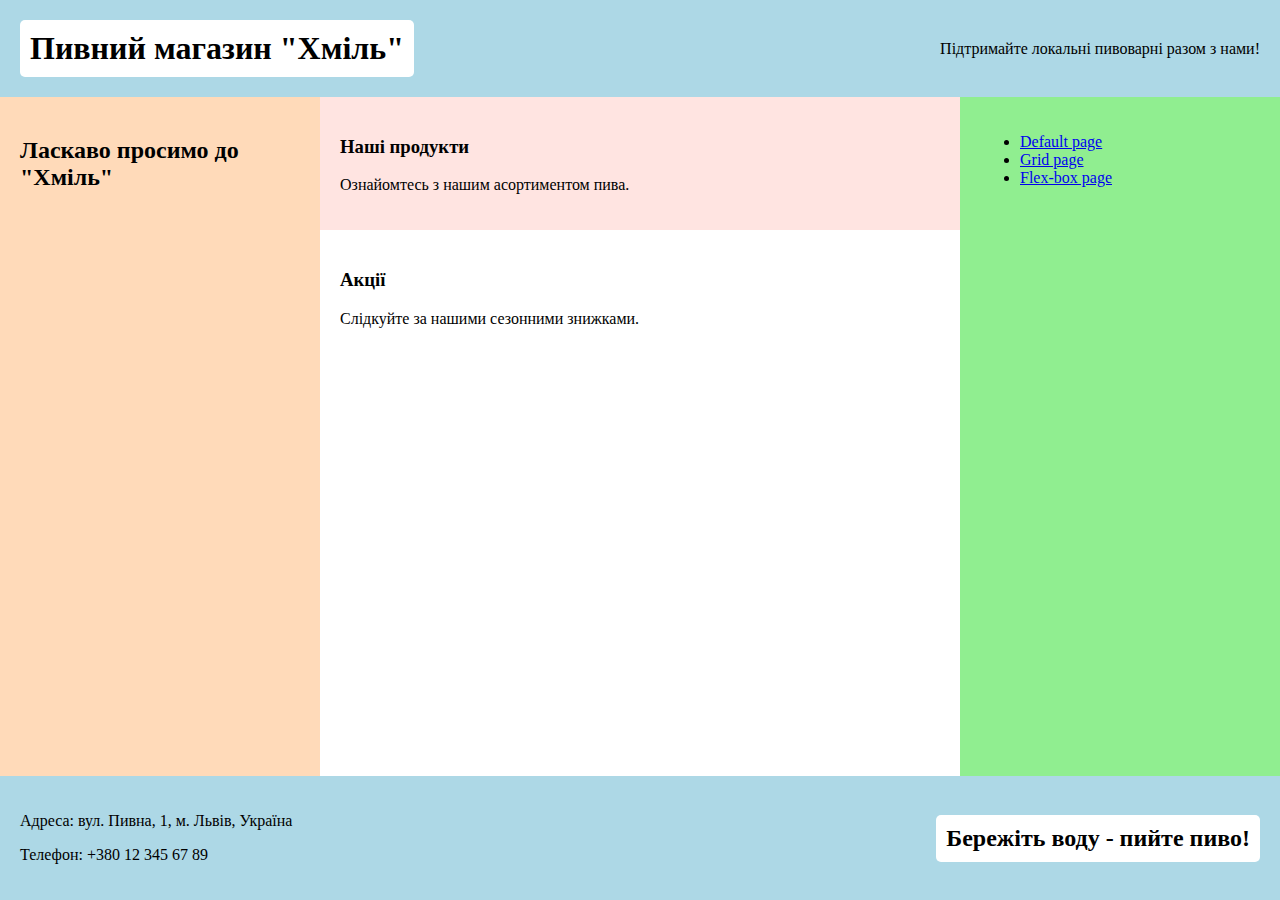
<file: index.html>
<!DOCTYPE html>
<html lang="uk">
<head>
    <meta charset="UTF-8">
    <meta name="viewport" content="width=device-width, initial-scale=1.0">
    <title>Пивний магазин "Хміль"</title>
    <link rel="stylesheet" href="style.css">
</head>
<body>
    <div class="container">
        <header class="header">
            <div class="header-left">
                <h1 class="highlighted">Пивний магазин "Хміль"</h1>
            </div>
            <div class="header-right">
                <p>Підтримайте локальні пивоварні разом з нами!</p>
            </div>
        </header>

        <aside class="main-left">
            <h2>Ласкаво просимо до "Хміль"</h2>
        </aside>

        <div class="top-content">
            <h3>Наші продукти</h3>
            <p>Ознайомтесь з нашим асортиментом пива.</p>
        </div>

        <main class="main-content">
            <h3>Акції</h3>
            <p>Слідкуйте за нашими сезонними знижками.</p>
        </main>

        <nav class="navigation">
            <ul class="nav-list">
                <li><a href="#" class="nav-link">Default page</a></li>
                <li><a href="#" class="nav-link">Grid page</a></li>
                <li><a href="#" class="nav-link">Flex-box page</a></li>
            </ul>
        </nav>

        <footer class="footer">
            <div class="footer-left">
                <p>Адреса: вул. Пивна, 1, м. Львів, Україна</p>
                <p>Телефон: +380 12 345 67 89</p>
            </div>
            <div class="footer-right">
                <h2 class="highlighted">Бережіть воду - пийте пиво!</h2>
            </div>
        </footer>
    </div>
</body>
</html>
</file>
<file: style.css>
body, html {
  margin: 0;
  padding: 0;
  height: 100%;
  box-sizing: border-box;
}

.container {
  display: grid;
  grid-template-areas:
      "header header header"
      "mainleft top side"
      "mainleft main side"
      "footer footer footer";
  grid-template-columns: 1fr 2fr 1fr;
  grid-template-rows: auto auto 1fr auto;
  height: 100vh;
}

.header {
  grid-area: header;
  background-color: lightblue;
  padding: 20px;
  display: flex;
  justify-content: space-between;
  align-items: center;
}

.footer {
  grid-area: footer;
  background-color: lightblue;
  padding: 20px;
  display: flex;
  justify-content: space-between;
  align-items: center;
}

.highlighted {
  background-color: white;
  padding: 10px;
  border-radius: 5px;
  margin: 0;
}

.main-left {
  grid-area: mainleft;
  background-color: peachpuff;
  padding: 20px;
}

.top-content {
  grid-area: top;
  background-color: mistyrose;
  padding: 20px;
}

.main-content {
  grid-area: main;
  background-color: white;
  padding: 20px;
}

.navigation {
  grid-area: side;
  background-color: lightgreen;
  padding: 20px;
}

@media (max-width: 768px) {
  .container {
      grid-template-areas:
          "header"
          "mainleft"
          "top"
          "main"
          "side"
          "footer";
      grid-template-columns: 1fr;
      grid-template-rows: auto;
  }

  .header, .footer {
      flex-direction: column;
      text-align: center;
  }

  .navigation ul {
      list-style: none;
      padding: 0;
      display: flex;
      flex-direction: column;
      align-items: center;
  }

  .navigation ul li {
      margin-bottom: 10px;
  }

  .navigation ul li a {
      text-decoration: none;
      font-size: 16px;
      color: black;
  }
}
</file>
